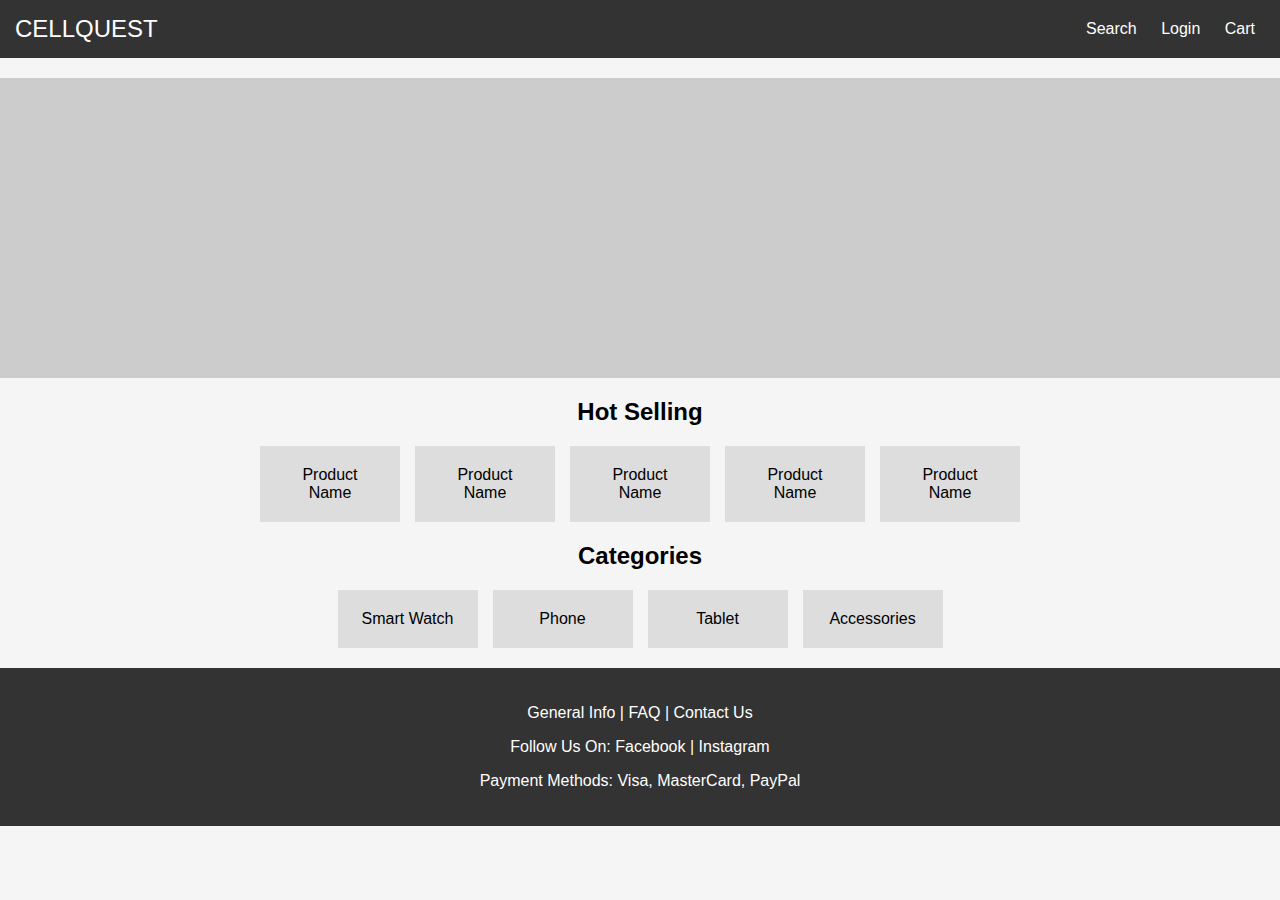
<file: public/index.html>
<!-- HTML -->
<!DOCTYPE html>
<html lang="en">
<head>
    <meta charset="UTF-8">
    <meta name="viewport" content="width=device-width, initial-scale=1.0">
    <title>CellQuest - Home</title>
    <link rel="stylesheet" href="style/index.css">
</head>
<body>
    <header>
        <div class="logo">CELLQUEST</div>
        <nav>
            <a href="#">Search</a>
            <a href="#">Login</a>
            <a href="#">Cart</a>
        </nav>
    </header>
    
    <main>
        <section class="carousel">
            <div class="carousel-item"></div>
        </section>

        <section class="hot-selling">
            <h2>Hot Selling</h2>
            <div class="product-grid">
                <div class="product">Product Name</div>
                <div class="product">Product Name</div>
                <div class="product">Product Name</div>
                <div class="product">Product Name</div>
                <div class="product">Product Name</div>
            </div>
        </section>

        <section class="categories">
            <h2>Categories</h2>
            <div class="category-grid">
                <div class="category">Smart Watch</div>
                <div class="category">Phone</div>
                <div class="category">Tablet</div>
                <div class="category">Accessories</div>
            </div>
        </section>
    </main>

    <footer>
        <div class="footer-links">
            <p>General Info | FAQ | Contact Us</p>
            <p>Follow Us On: Facebook | Instagram</p>
            <p>Payment Methods: Visa, MasterCard, PayPal</p>
        </div>
    </footer>
</body>
</html>
</file>
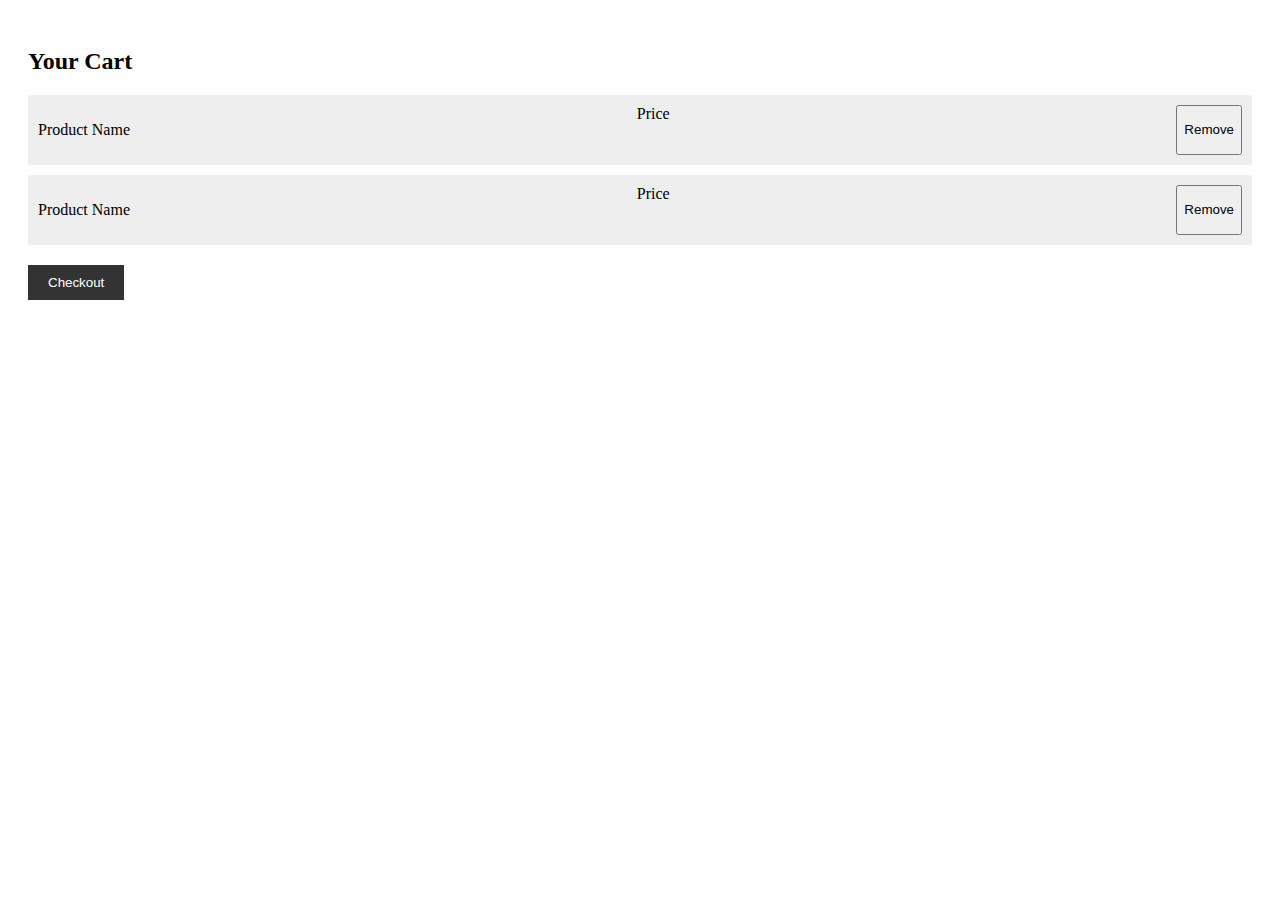
<file: public/cart.html>
<!-- Cart Page HTML -->
<!DOCTYPE html>
<html lang="en">
<head>
    <meta charset="UTF-8">
    <meta name="viewport" content="width=device-width, initial-scale=1.0">
    <title>Cart - CellQuest</title>
    <link rel="stylesheet" href="style/cart.css">
</head>
<body>
    <div class="cart-page">
        <h2>Your Cart</h2>
        <div class="cart-items">
            <div class="cart-item">
                <p>Product Name</p>
                <span>Price</span>
                <button>Remove</button>
            </div>
            <div class="cart-item">
                <p>Product Name</p>
                <span>Price</span>
                <button>Remove</button>
            </div>
        </div>
        <button class="checkout-btn">Checkout</button>
    </div>
</body>
</html>
</file>
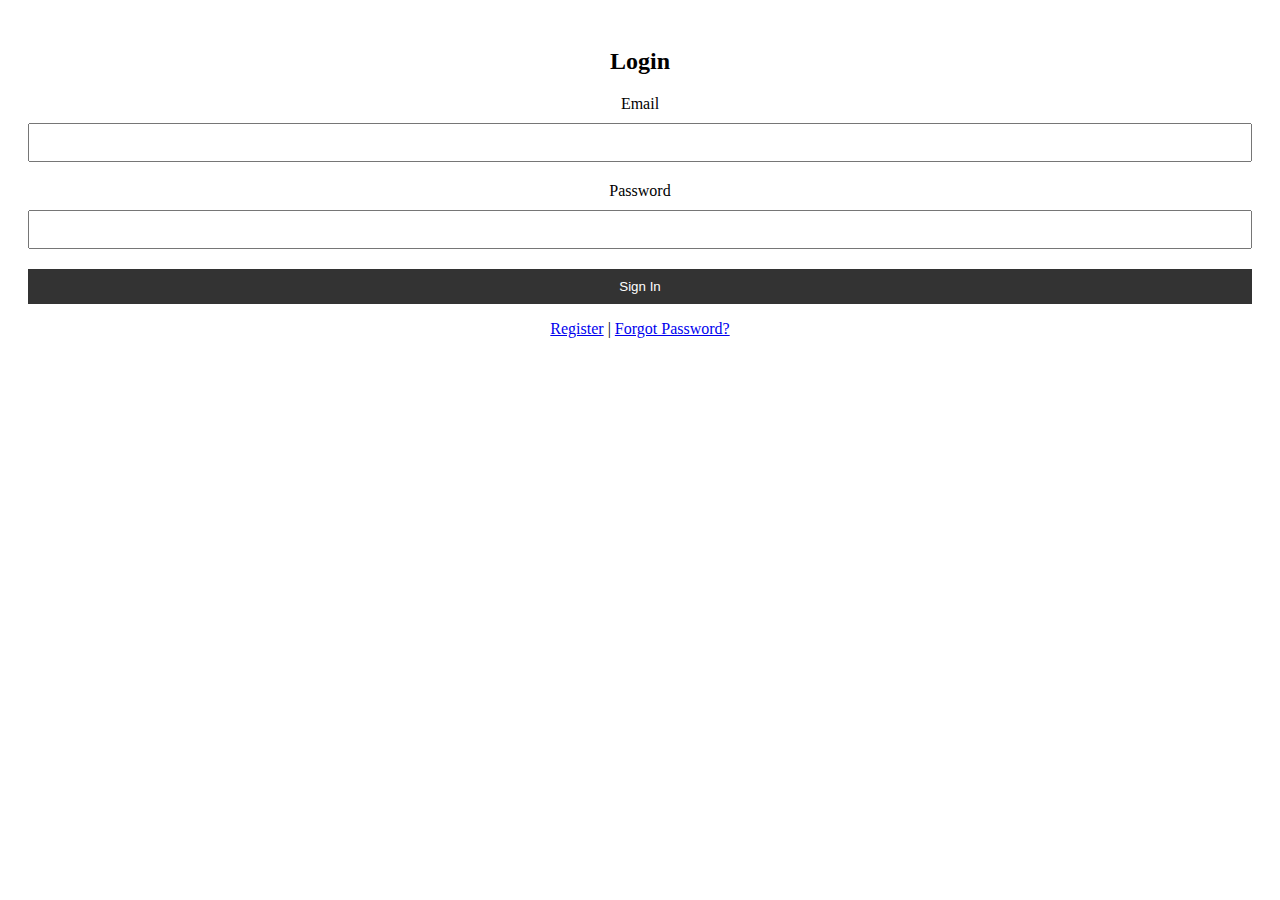
<file: public/login.html>
<!-- Login Page HTML -->
<!DOCTYPE html>
<html lang="en">
<head>
    <meta charset="UTF-8">
    <meta name="viewport" content="width=device-width, initial-scale=1.0">
    <title>Login - CellQuest</title>
    <link rel="stylesheet" href="style/login.css">
</head>
<body>
    <div class="login-page">
        <h2>Login</h2>
        <form action="">
            <label for="email">Email</label>
            <input type="email" id="email">
            <label for="password">Password</label>
            <input type="password" id="password">
            <button type="submit">Sign In</button>
        </form>
        <p><a href="#">Register</a> | <a href="#">Forgot Password?</a></p>
    </div>
</body>
</html>
</file>
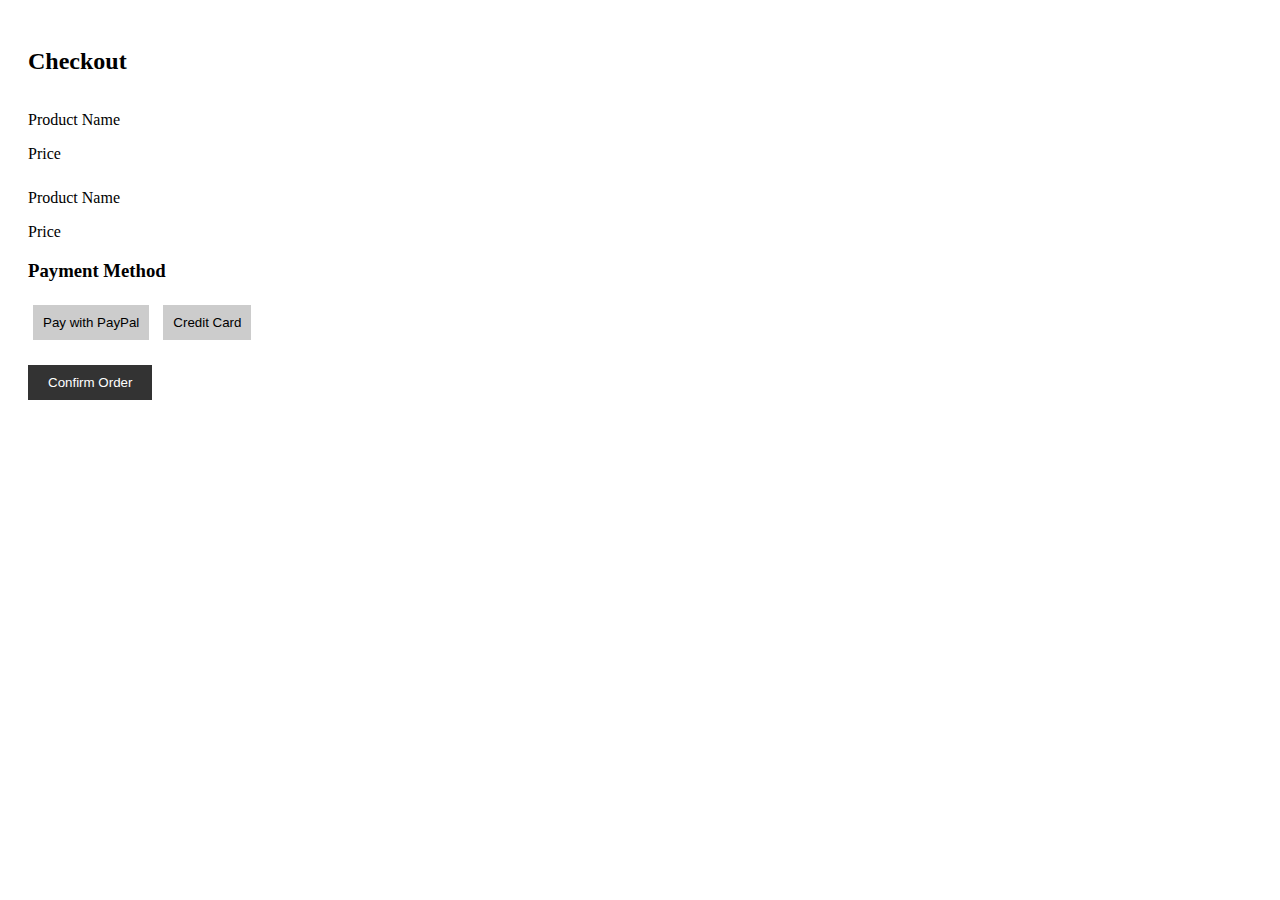
<file: public/payment.html>
<!-- Payment Page HTML -->
<!DOCTYPE html>
<html lang="en">
<head>
    <meta charset="UTF-8">
    <meta name="viewport" content="width=device-width, initial-scale=1.0">
    <title>Payment - CellQuest</title>
    <link rel="stylesheet" href="style/payment.css">
</head>
<body>
    <div class="payment-page">
        <h2>Checkout</h2>
        <div class="payment-items">
            <div class="payment-item">
                <p>Product Name</p>
                <span>Price</span>
            </div>
            <div class="payment-item">
                <p>Product Name</p>
                <span>Price</span>
            </div>
        </div>
        <h3>Payment Method</h3>
        <div class="payment-method">
            <button>Pay with PayPal</button>
            <button>Credit Card</button>
        </div>
        <button class="confirm-btn">Confirm Order</button>
    </div>
</body>
</html>
</file>
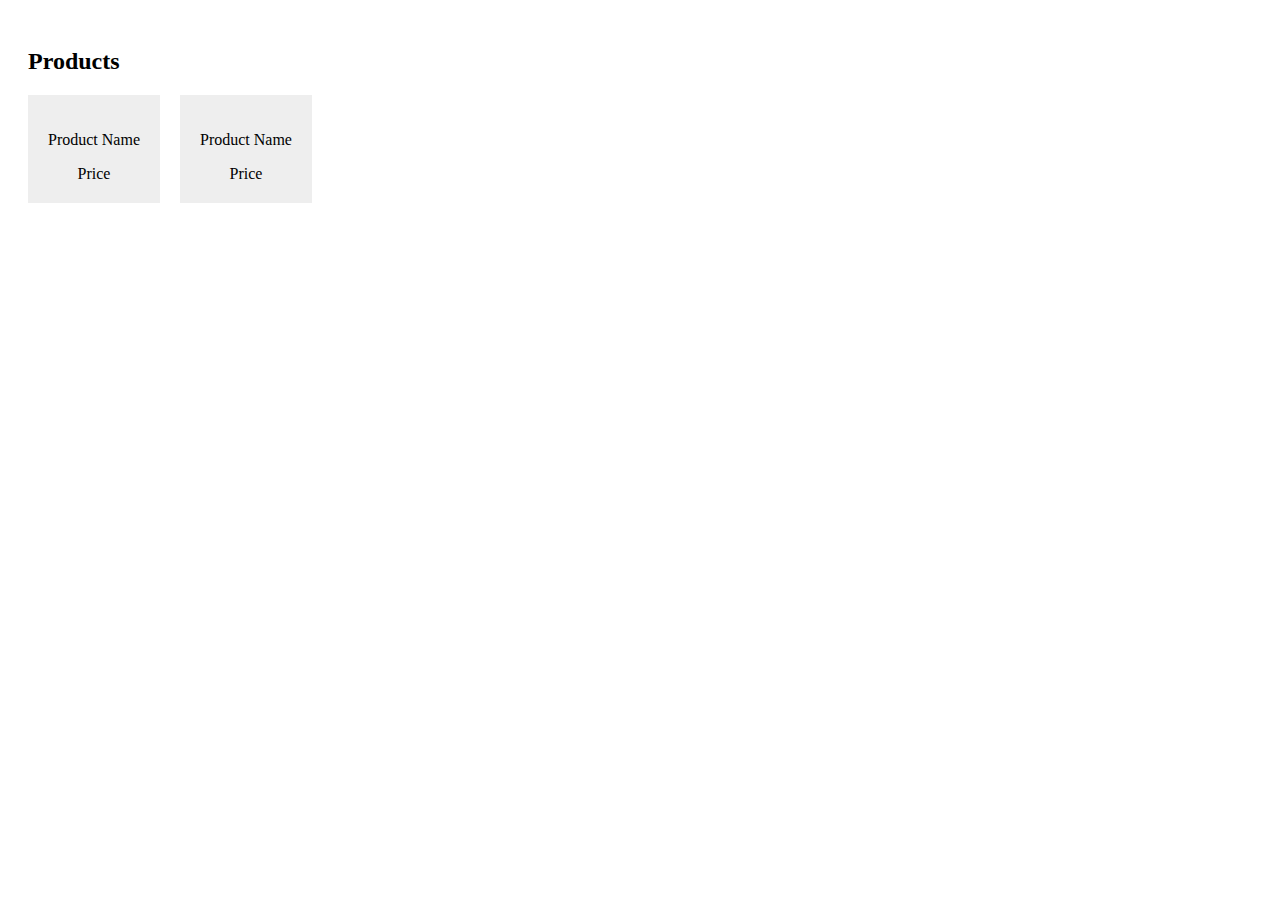
<file: public/product.html>
<!-- Product Page HTML -->
<!DOCTYPE html>
<html lang="en">
<head>
    <meta charset="UTF-8">
    <meta name="viewport" content="width=device-width, initial-scale=1.0">
    <title>Products - CellQuest</title>
    <link rel="stylesheet" href="style/product.css">
</head>
<body>
    <div class="product-page">
        <h2>Products</h2>
        <div class="product-grid">
            <div class="product-item">
                <p>Product Name</p>
                <span>Price</span>
            </div>
            <div class="product-item">
                <p>Product Name</p>
                <span>Price</span>
            </div>
        </div>
    </div>
</body>
</html>
</file>
<file: public/style/index.css>
/* CSS for Home Page */
body {
    font-family: Arial, sans-serif;
    margin: 0;
    padding: 0;
    background-color: #f5f5f5;
}

header {
    background-color: #333;
    color: #fff;
    padding: 15px;
    display: flex;
    justify-content: space-between;
    align-items: center;
}

header .logo {
    font-size: 1.5rem;
}

header nav a {
    color: #fff;
    margin: 0 10px;
    text-decoration: none;
}

.carousel {
    height: 300px;
    background-color: #ccc;
    margin: 20px 0;
}

.hot-selling, .categories {
    text-align: center;
    margin: 20px 0;
}

.product-grid, .category-grid {
    display: flex;
    justify-content: center;
    gap: 15px;
}

.product, .category {
    background-color: #ddd;
    padding: 20px;
    width: 100px;
    text-align: center;
}

footer {
    background-color: #333;
    color: #fff;
    padding: 20px;
    text-align: center;
    margin-top: 20px;
}
</file>
<file: public/style/cart.css>
/* Cart Page CSS */
.cart-page {
    padding: 20px;
}

.cart-items {
    display: flex;
    flex-direction: column;
    gap: 10px;
}

.cart-item {
    display: flex;
    justify-content: space-between;
    background-color: #eee;
    padding: 10px;
}

.checkout-btn {
    margin-top: 20px;
    padding: 10px 20px;
    background-color: #333;
    color: white;
    border: none;
    cursor: pointer;
}
</file>
<file: public/style/login.css>
/* Login Page CSS */
.login-page {
    padding: 20px;
    text-align: center;
}

form {
    display: flex;
    flex-direction: column;
    gap: 10px;
}

input {
    padding: 10px;
    margin-bottom: 10px;
}

button {
    padding: 10px 20px;
    background-color: #333;
    color: white;
    border: none;
    cursor: pointer;
}
</file>
<file: public/style/payment.css>
/* Payment Page CSS */
.payment-page {
    padding: 20px;
}

.payment-items {
    display: flex;
    flex-direction: column;
    gap: 10px;
}

.payment-method button {
    margin: 5px;
    padding: 10px;
    background-color: #ccc;
    border: none;
}

.confirm-btn {
    margin-top: 20px;
    padding: 10px 20px;
    background-color: #333;
    color: white;
    border: none;
    cursor: pointer;
}
</file>
<file: public/style/product.css>
/* Product Page CSS */
.product-page {
    padding: 20px;
}

.product-grid {
    display: flex;
    gap: 20px;
}

.product-item {
    background-color: #eee;
    padding: 20px;
    text-align: center;
}
</file>
